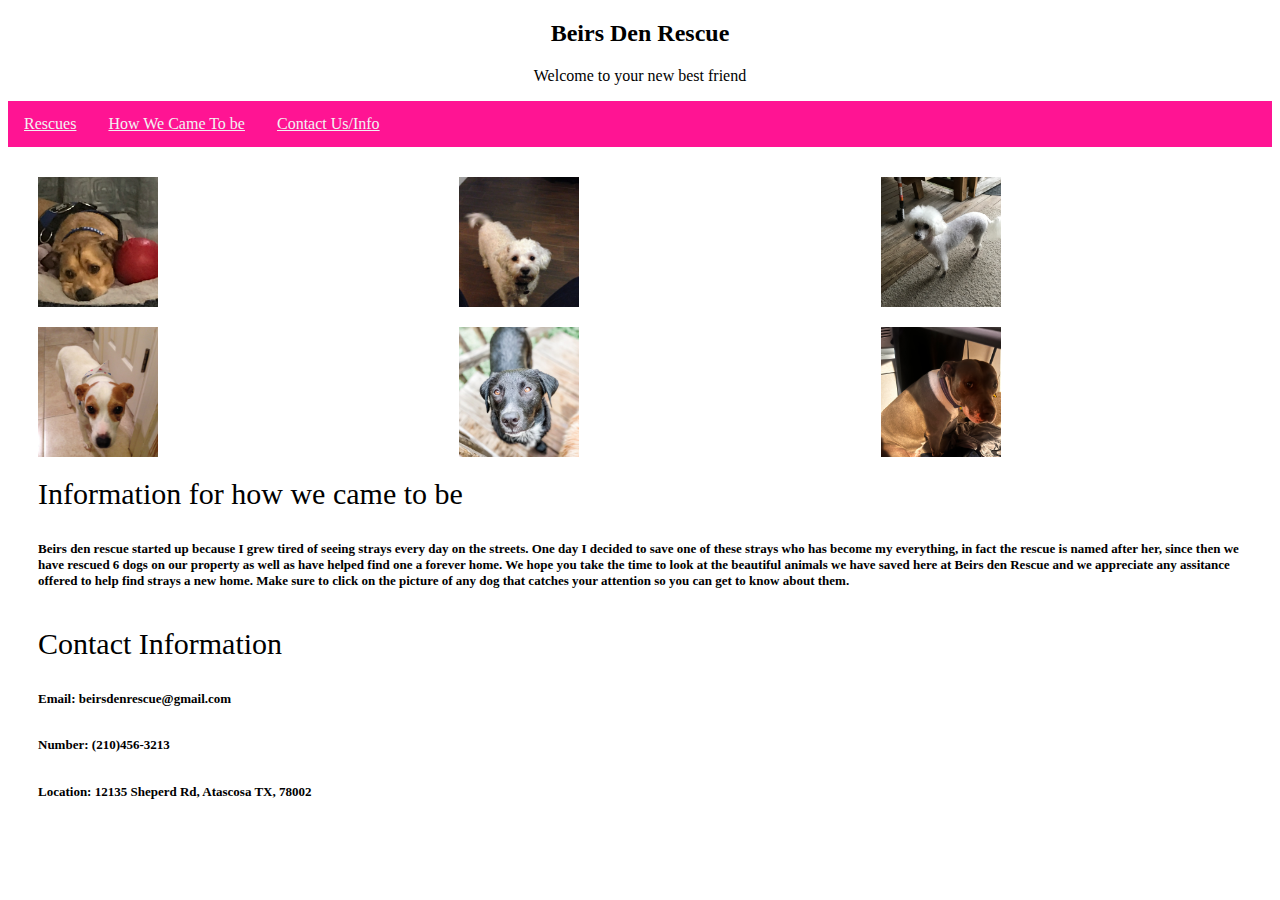
<file: index.html>
<!doctype html>
<html>
<head>
<meta charset="utf-8">
<title>Beirs Den Rescue</title>

	<style>
* {
  box-sizing: border-box;
}

/* Style the top navigation bar */
.topnav {
  overflow: hidden;
  background-color: deeppink;
}

/* Style the topnav links */
.topnav a {
  float: left;
  display: block;
  color: #f2f2f2;
  text-align: center;
  padding: 14px 16px;
  text-decoration: underline;
}

/* Change color on hover */
.topnav a:hover {
  background-color: black;
  color: deeppink;
}

/* On screens that are 600px wide or less, make the menu links stack on top of each other instead of next to each other */
@media screen and (max-width: 600px) {
  .topnav a {
    float: none;
    width: 100%;
  }
}
	</style>	
</head>

<body>
<header id="top">
	<div class="container">
		<h2>Beirs Den Rescue</h2>
<p>Welcome to your new best friend</p></div>
</header>

<div class="topnav">
  <a href="#top">Rescues</a>
  <a href="#cametobe">How We Came To be</a>
  <a href="#contact">Contact Us/Info</a>
</div>
	
	<div class="flex-container">
  <div><a href="jax.html" alt="picture of jax"><img src="images/jaxpic.jpg" width="120px" alt="picture of jax"></a></div>
  <div><a href="junior.html" alt="picture of junior"><img src="images/juniorpic.jpg" width="120px" alt="picture of junior"></a></div>
  <div><a href="molly.html" alt="picture of molly"><img src="images/mollypic.jpg" width="120px" alt="picture of molly"></a></div>
</div>
	<div class="flex-container">
	<div><a href="tina.html" alt="picture of tina"><img src="images/tinapic.jpg" width="120px" alt="picture of tina"></a></div>
	<div><a href="raider.html" alt="picture of raider"><img src="images/raiderpic.jpg" width="120px" alt="picture of raider"></a></div>
	<div><a href="xena.html" alt="picture of xena"><img src="images/xenapic.jpg" width="120px" alt="picture of xena"></a></div>
	</div>
	<div class="flex-container" id="cametobe">
	<div>Information for how we came to be
	  <h6>Beirs den rescue started up because I grew tired of seeing strays every day on the streets. One day I decided to save one of these strays who has become my everything, in fact the rescue is named after her, since then we have rescued 6 dogs on our property as well as have helped find one a forever home. We hope you take the time to look at the beautiful animals we have saved here at Beirs den Rescue and we appreciate any assitance offered to help find strays a new home. Make sure to click on the picture of any dog that catches your attention so you can get to know about them.  </h6>
		
	  </div>
		</div>
	<div class="flex-container" id="contact">
	<div>Contact Information
		<h6>Email: beirsdenrescue@gmail.com</h6>
		<h6>Number: (210)456-3213</h6>
		<h6>Location: 12135 Sheperd Rd, Atascosa TX, 78002</h6>
		
		</div>
		</div>
	
	
	
	
	
	
	
</body>
	<link href="main.css" rel="stylesheet" type="text/css">
</html>
</file>
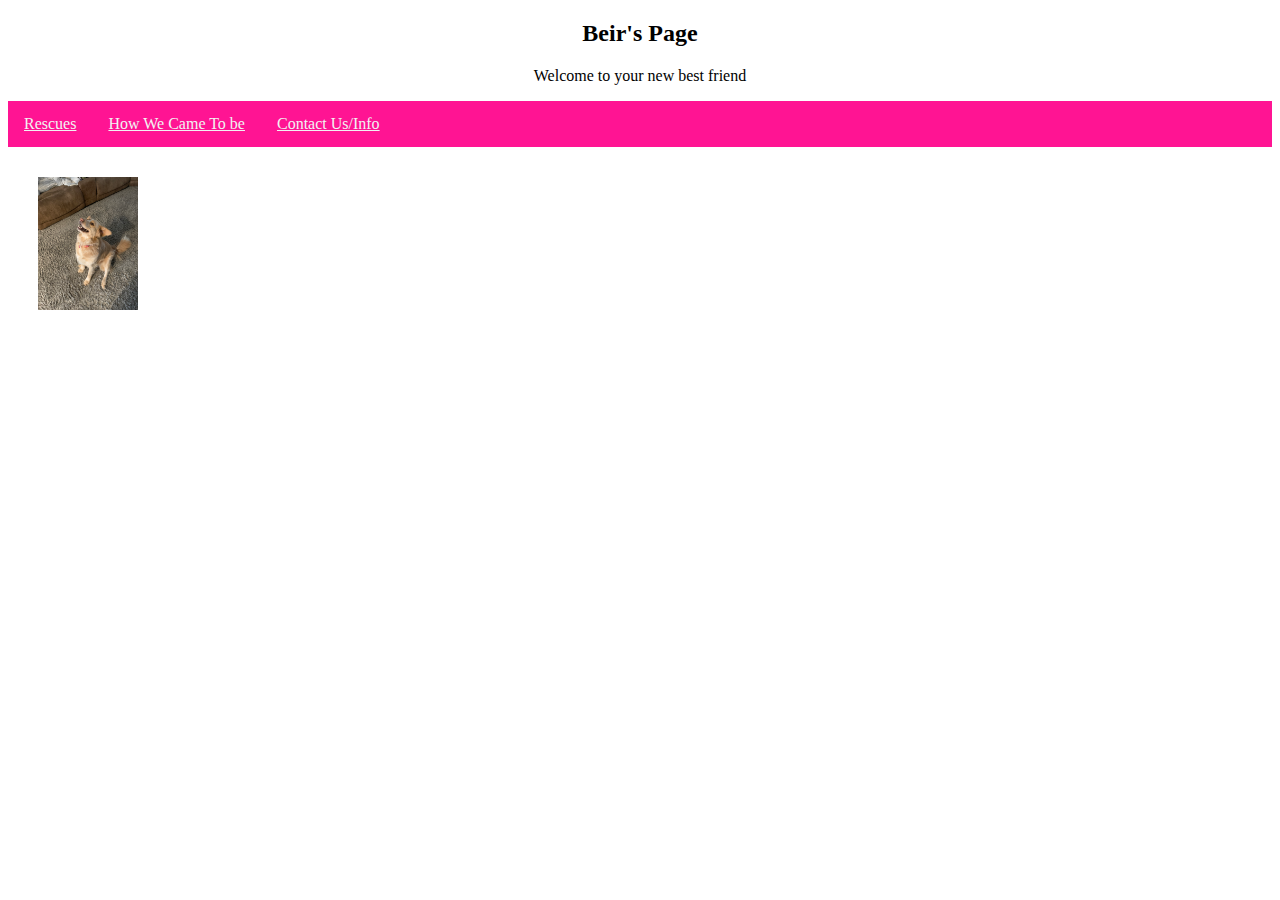
<file: beir.html>
<!doctype html>
<html>
<head>
<meta charset="utf-8">
<title>CSS Flexbox</title>

	<style>
* {
  box-sizing: border-box;
}

/* Style the top navigation bar */
.topnav {
  overflow: hidden;
  background-color: deeppink;
}

/* Style the topnav links */
.topnav a {
  float: left;
  display: block;
  color: #f2f2f2;
  text-align: center;
  padding: 14px 16px;
  text-decoration: underline;
}

/* Change color on hover */
.topnav a:hover {
  background-color: #ddd;
  color: black;
}

/* On screens that are 600px wide or less, make the menu links stack on top of each other instead of next to each other */
@media screen and (max-width: 600px) {
  .topnav a {
    float: none;
    width: 100%;
  }
}
</style>
	
</head>

<body>
<header>
	<div class="container"><h2>Beir's Page</h2>
<p>Welcome to your new best friend</p></div>
</header>

<div class="topnav">
  <a href="index.html#top">Rescues</a>
  <a href="index.html#cametobe">How We Came To be</a>
  <a href="index.html#contact">Contact Us/Info</a>
</div>
	
	<div class="flex-container">
  <div><a href="beir.html" alt="picture of beir"><img src="images/pictureofbeir.jpg" width="100px"></a></div>

	</div>
	
		
	
	
	
	
	
	
	
	
</body>
	<link href="main.css" rel="stylesheet" type="text/css">
</html>
</file>
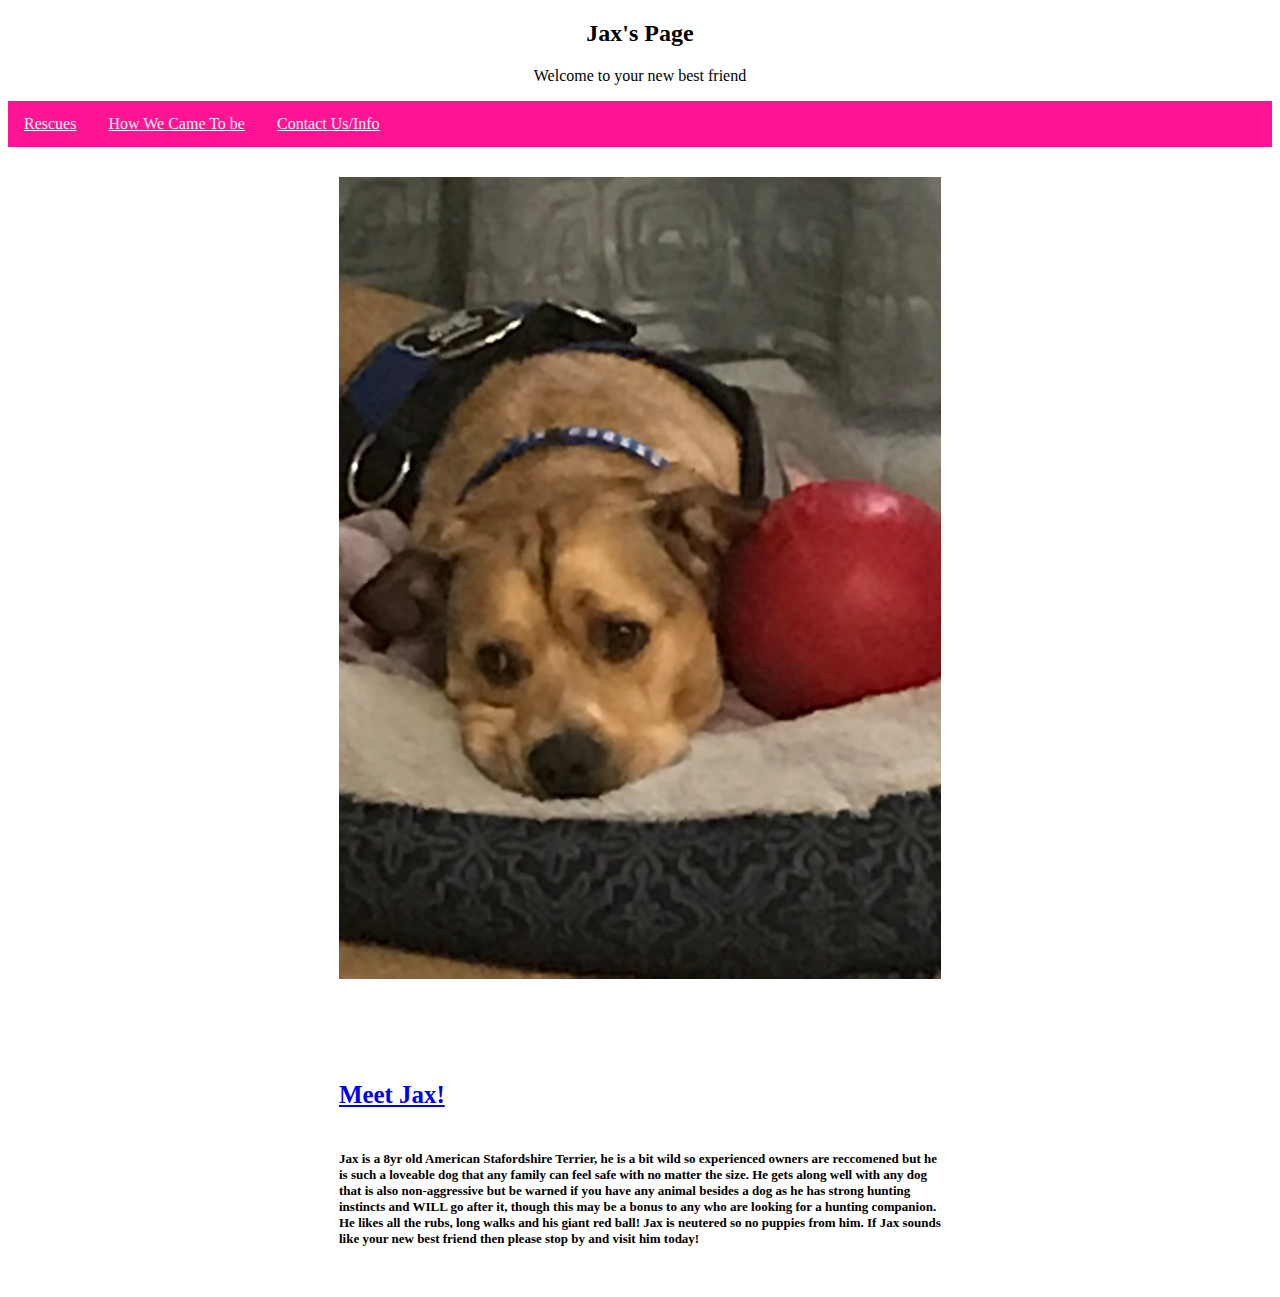
<file: jax.html>
<!doctype html>
<html>
<head>
<meta charset="utf-8">
<title>CSS Flexbox</title>

	<style>
* {
  box-sizing: border-box;
}

/* Style the top navigation bar */
.topnav {
  overflow: hidden;
  background-color: deeppink;
}

/* Style the topnav links */
.topnav a {
  float: left;
  display: block;
  color: #f2f2f2;
  text-align: center;
  padding: 14px 16px;
  text-decoration: underline;
}

/* Change color on hover */
.topnav a:hover {
  background-color: #ddd;
  color: black;
}

/* On screens that are 600px wide or less, make the menu links stack on top of each other instead of next to each other */
@media screen and (max-width: 600px) {
  .topnav a {
    float: none;
    width: 100%;
  }
}
</style>
	
</head>

<body>
<header>
	<div class="container"><h2>Jax's Page</h2>
<p>Welcome to your new best friend</p></div>
</header>

<div class="topnav">
  <a href="index.html#top">Rescues</a>
  <a href="index.html#cametobe">How We Came To be</a>
  <a href="index.html#contact">Contact Us/Info</a>
</div>
	
	<div class="flex-container">
  <div><a href="jax.html" alt="picture of jax"><img src="images/jaxpic.jpg" class="center" width="250px" alt="picture of jax"></a></div>
		<div><h5 class="center"><a href="index.html#contact">Meet Jax!</a></h5><h6 class="center">Jax is a 8yr old American Stafordshire Terrier, he is a bit wild so experienced owners are reccomened but he is such a loveable dog that any family can feel safe with no matter the size. He gets along well with any dog that is also non-aggressive but be warned if you have any animal besides a dog as he has strong hunting instincts and WILL go after it, though this may be a bonus to any who are looking for a hunting companion. He likes all the rubs, long walks and his giant red ball! Jax is neutered so no puppies from him. If Jax sounds like your new best friend then please stop by and visit him today! </h6></div>

	</div>
	
		
	
	
	
	
	
	
	
	
</body>
	<link href="main.css" rel="stylesheet" type="text/css">
</html>
</file>
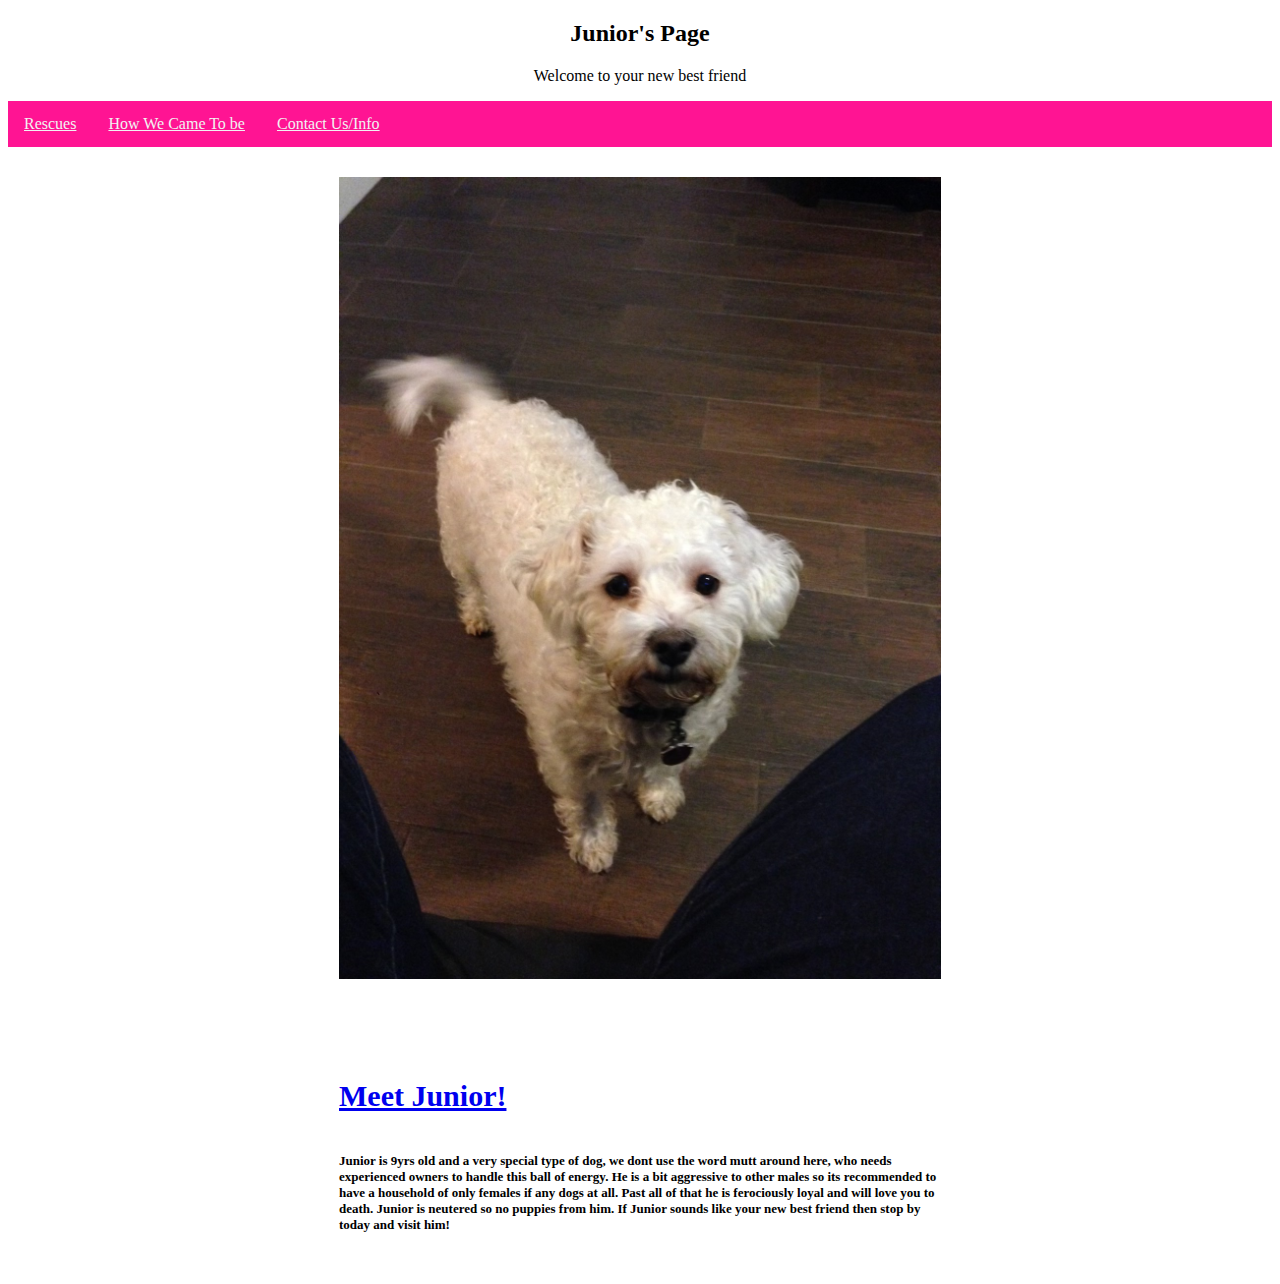
<file: junior.html>
<!doctype html>
<html>
<head>
<meta charset="utf-8">
<title>CSS Flexbox</title>

	<style>
* {
  box-sizing: border-box;
}

/* Style the top navigation bar */
.topnav {
  overflow: hidden;
  background-color: deeppink;
}

/* Style the topnav links */
.topnav a {
  float: left;
  display: block;
  color: #f2f2f2;
  text-align: center;
  padding: 14px 16px;
  text-decoration: underline;
}

/* Change color on hover */
.topnav a:hover {
  background-color: #ddd;
  color: black;
}

/* On screens that are 600px wide or less, make the menu links stack on top of each other instead of next to each other */
@media screen and (max-width: 600px) {
  .topnav a {
    float: none;
    width: 100%;
  }
}
</style>
	
</head>

<body>
<header>
	<div class="container"><h2>Junior's Page</h2>
<p>Welcome to your new best friend</p></div>
</header>

<div class="topnav">
  <a href="index.html#top">Rescues</a>
  <a href="index.html#cametobe">How We Came To be</a>
  <a href="index.html#contact">Contact Us/Info</a>
</div>
	
	<div class="flex-container">
  <div><a href="junior.html" alt="picture of junior"><img src="images/juniorpic.jpg" class="center" alt="picture of junior" width="250px"></a></div>
		<div><h4 class="center"><a href="index.html#contact">Meet Junior!</a></h4><h6 class="center">Junior is 9yrs old and a very special type of dog, we dont use the word mutt around here, who needs experienced owners to handle this ball of energy. He is a bit aggressive to other males so its recommended to have a household of only females if any dogs at all. Past all of that he is ferociously loyal and will love you to death. Junior is neutered so no puppies from him. If Junior sounds like your new best friend then stop by today and visit him!</h6></div>

	</div>
	
		
	
	
	
	
	
	
	
	
</body>
	<link href="main.css" rel="stylesheet" type="text/css">
</html>
</file>
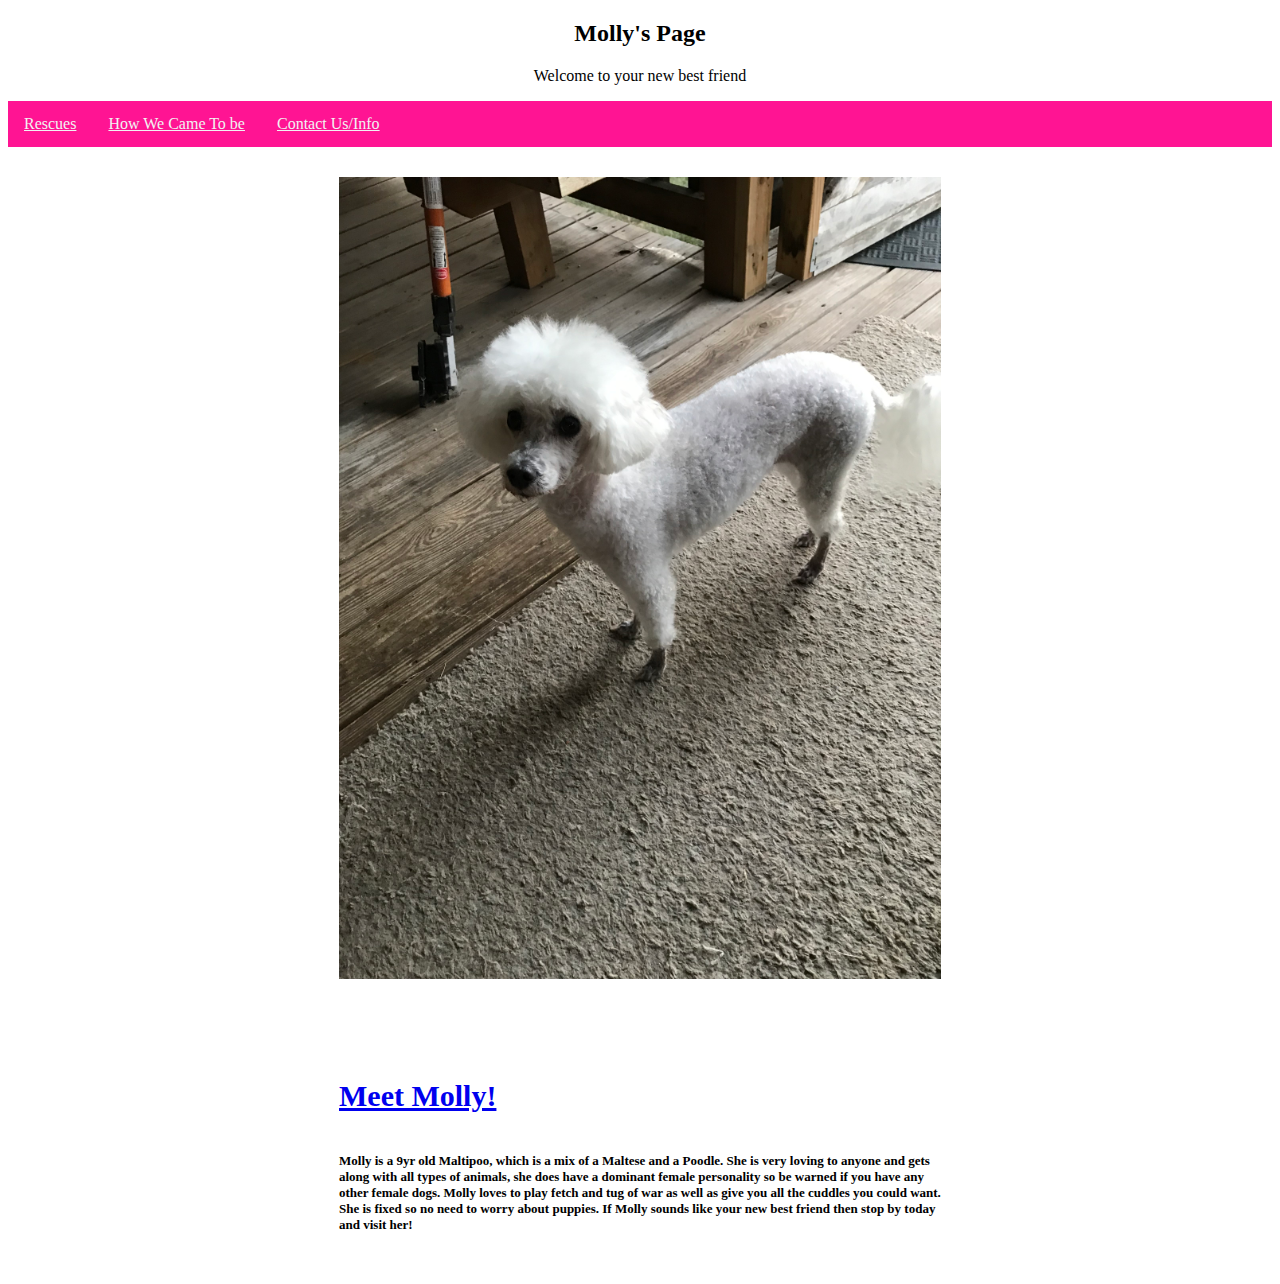
<file: molly.html>
<!doctype html>
<html>
<head>
<meta charset="utf-8">
<title>CSS Flexbox</title>

	<style>
* {
  box-sizing: border-box;
}

/* Style the top navigation bar */
.topnav {
  overflow: hidden;
  background-color: deeppink;
}

/* Style the topnav links */
.topnav a {
  float: left;
  display: block;
  color: #f2f2f2;
  text-align: center;
  padding: 14px 16px;
  text-decoration: underline;
}

/* Change color on hover */
.topnav a:hover {
  background-color: #ddd;
  color: black;
}

/* On screens that are 600px wide or less, make the menu links stack on top of each other instead of next to each other */
@media screen and (max-width: 600px) {
  .topnav a {
    float: none;
    width: 100%;
  }
}
</style>
	
</head>

<body>
<header>
	<div class="container"><h2>Molly's Page</h2>
<p>Welcome to your new best friend</p></div>
</header>

<div class="topnav">
  <a href="index.html#top">Rescues</a>
  <a href="index.html#cametobe">How We Came To be</a>
  <a href="index.html#contact">Contact Us/Info</a>
</div>
	
	<div class="flex-container">
  <div><a href="molly.html" alt="picture of molly"><img src="images/mollypic.jpg" class="center" width="250px" alt="picture of molly"></a></div>
		<div><h4 class="center"><a href="index.html#contact">Meet Molly!</a></h4><h6 class="center">Molly is a 9yr old Maltipoo, which is a mix of a Maltese and a Poodle. She is very loving to anyone and gets along with all types of animals, she does have a dominant female personality so be warned if you have any other female dogs. Molly loves to play fetch and tug of war as well as give you all the cuddles you could want. She is fixed so no need to worry about puppies. If Molly sounds like your new best friend then stop by today and visit her!</h6></div>

	</div>
	
		
	
	
	
	
	
	
	
	
</body>
	<link href="main.css" rel="stylesheet" type="text/css">
</html>
</file>
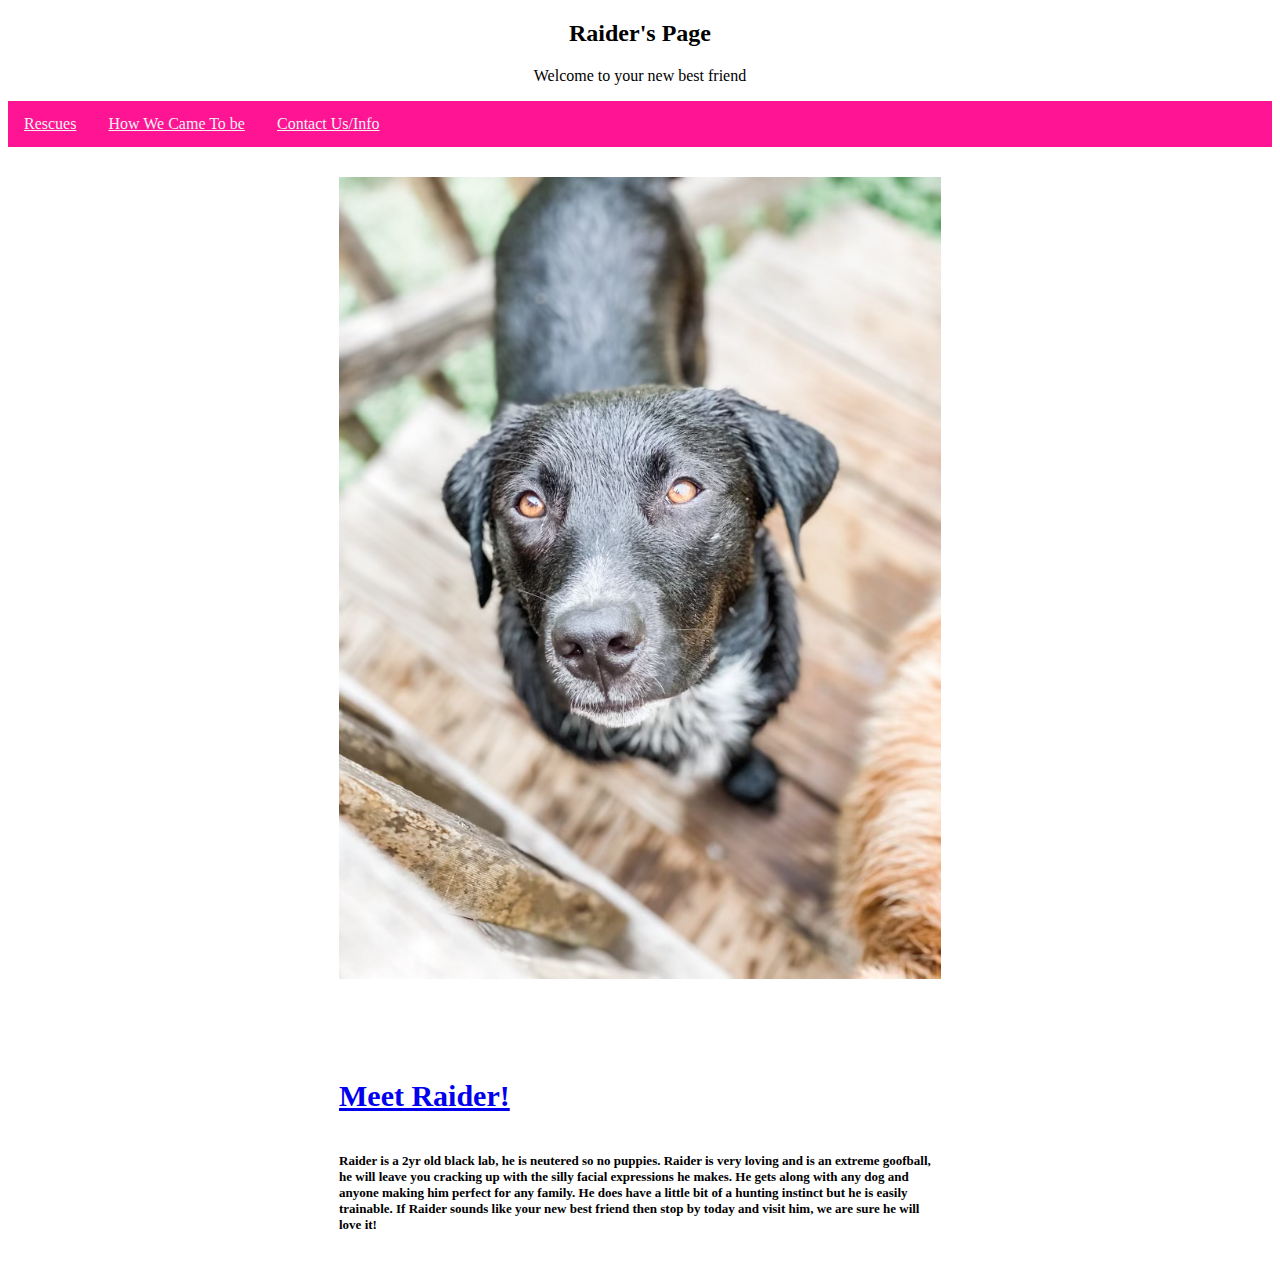
<file: raider.html>
<!doctype html>
<html>
<head>
<meta charset="utf-8">
<title>CSS Flexbox</title>

	<style>
* {
  box-sizing: border-box;
}

/* Style the top navigation bar */
.topnav {
  overflow: hidden;
  background-color: deeppink;
}

/* Style the topnav links */
.topnav a {
  float: left;
  display: block;
  color: #f2f2f2;
  text-align: center;
  padding: 14px 16px;
  text-decoration: underline;
}

/* Change color on hover */
.topnav a:hover {
  background-color: #ddd;
  color: black;
}

/* On screens that are 600px wide or less, make the menu links stack on top of each other instead of next to each other */
@media screen and (max-width: 600px) {
  .topnav a {
    float: none;
    width: 100%;
  }
}
</style>
	
</head>

<body>
<header>
	<div class="container"><h2>Raider's Page</h2>
<p>Welcome to your new best friend</p></div>
</header>

<div class="topnav">
  <a href="index.html#top">Rescues</a>
  <a href="index.html#cametobe">How We Came To be</a>
  <a href="index.html#contact">Contact Us/Info</a>
</div>
	
	<div class="flex-container">
  <div><a href="raider.html" alt="picture of raider"><img src="images/raiderpic.jpg" class="center" width="250px" alt="picture of raider"></a></div>
		<div><h4 class="center"><a href="index.html#contact">Meet Raider!<a/></h4><h6 class="center">Raider is a 2yr old black lab, he is neutered so no puppies. Raider is very loving and is an extreme goofball, he will leave you cracking up with the silly facial expressions he makes. He gets along with any dog and anyone making him perfect for any family. He does have a little bit of a hunting instinct but he is easily trainable. If Raider sounds like your new best friend then stop by today and visit him, we are sure he will love it! </h6></div>

	</div>
	
		
	
	
	
	
	
	
	
	
</body>
	<link href="main.css" rel="stylesheet" type="text/css">
</html>
</file>
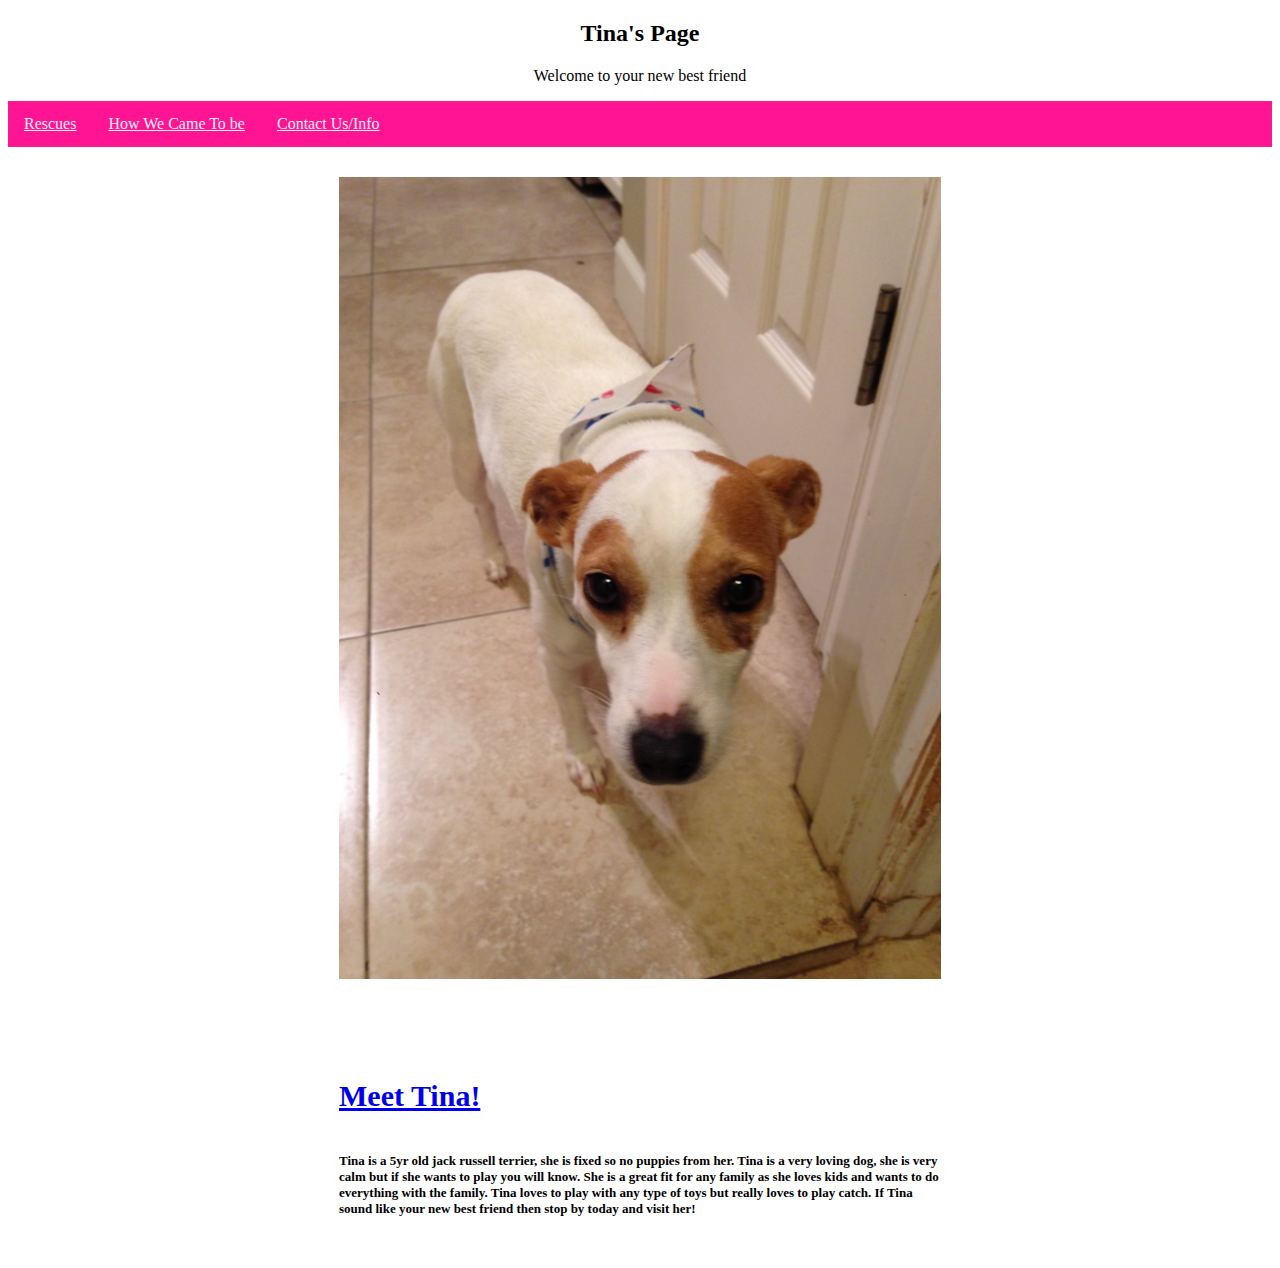
<file: tina.html>
<!doctype html>
<html>
<head>
<meta charset="utf-8">
<title>CSS Flexbox</title>

	<style>
* {
  box-sizing: border-box;
}

/* Style the top navigation bar */
.topnav {
  overflow: hidden;
  background-color: deeppink;
}

/* Style the topnav links */
.topnav a {
  float: left;
  display: block;
  color: #f2f2f2;
  text-align: center;
  padding: 14px 16px;
  text-decoration: underline;
}

/* Change color on hover */
.topnav a:hover {
  background-color: #ddd;
  color: black;
}

/* On screens that are 600px wide or less, make the menu links stack on top of each other instead of next to each other */
@media screen and (max-width: 600px) {
  .topnav a {
    float: none;
    width: 100%;
  }
}
</style>
	
</head>

<body>
<header>
	<div class="container"><h2>Tina's Page</h2>
<p>Welcome to your new best friend</p></div>
</header>

<div class="topnav">
  <a href="index.html#top">Rescues</a>
  <a href="index.html#cametobe">How We Came To be</a>
  <a href="index.html#contact">Contact Us/Info</a>
</div>
	
	<div class="flex-container">
  <div><a href="tina.html" alt="picture of tina"><img src="images/tinapic.jpg" class="center" alt="picture of tina" width="250px"></a></div>
		<div><h4 class="center"><a href="index.html#contact">Meet Tina!</a></h4><h6 class="center">Tina is a 5yr old jack russell terrier, she is fixed so no puppies from her. Tina is a very loving dog, she is very calm but if she wants to play you will know. She is a great fit for any family as she loves kids and wants to do everything with the family. Tina loves to play with any type of toys but really loves to play catch. If Tina sound like your new best friend then stop by today and visit her! </h6></div>

	</div>
	
		
	
	
	
	
	
	
	
	
</body>
	<link href="main.css" rel="stylesheet" type="text/css">
</html>
</file>
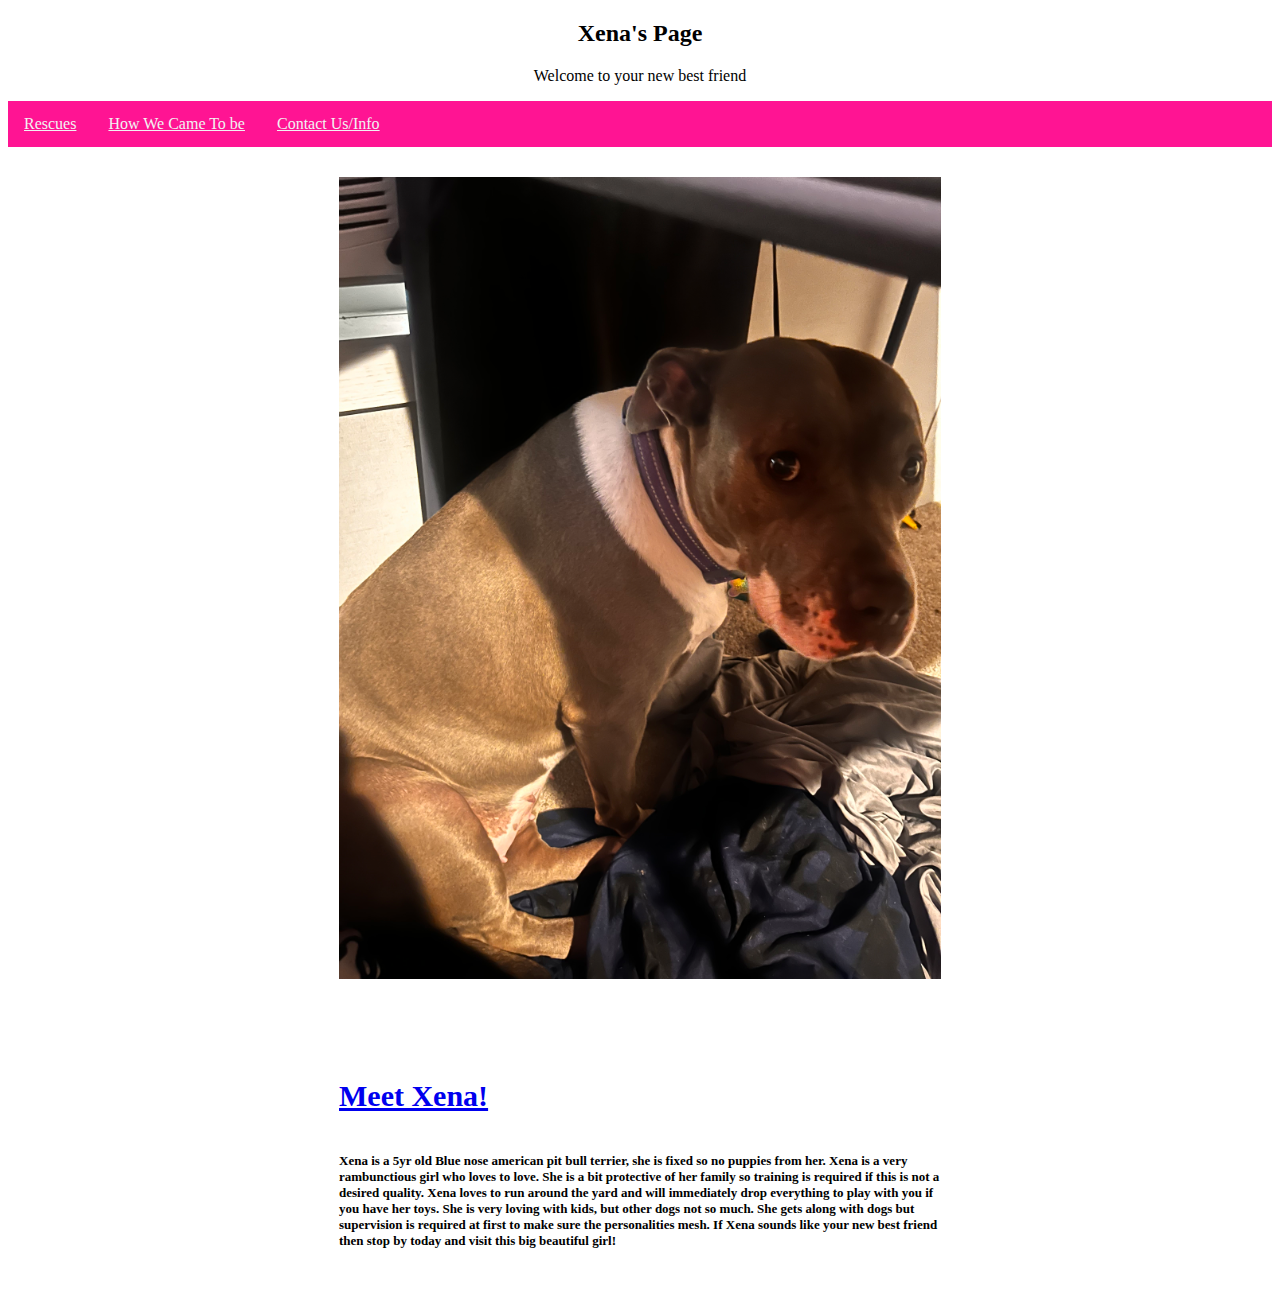
<file: xena.html>
<!doctype html>
<html>
<head>
<meta charset="utf-8">
<title>CSS Flexbox</title>

	<style>
* {
  box-sizing: border-box;
}

/* Style the top navigation bar */
.topnav {
  overflow: hidden;
  background-color: deeppink;
}

/* Style the topnav links */
.topnav a {
  float: left;
  display: block;
  color: #f2f2f2;
  text-align: center;
  padding: 14px 16px;
  text-decoration: underline;
}

/* Change color on hover */
.topnav a:hover {
  background-color: #ddd;
  color: black;
}

/* On screens that are 600px wide or less, make the menu links stack on top of each other instead of next to each other */
@media screen and (max-width: 600px) {
  .topnav a {
    float: none;
    width: 100%;
  }
}
</style>
	
</head>

<body>
<header>
	<div class="container"><h2>Xena's Page</h2>
<p>Welcome to your new best friend</p></div>
</header>

<div class="topnav">
  <a href="index.html#top">Rescues</a>
  <a href="index.html#cametobe">How We Came To be</a>
  <a href="index.html#contact">Contact Us/Info</a>
</div>
	
	<div class="flex-container">
  <div><a href="xena.html" alt="picture of xena"><img src="images/xenapic.jpg" class="center" alt="picture of xena" width="250px"></a></div>
		<div><h4 class="center"><a href="index.html#contact">Meet Xena!</a></h4><h6 class="center">Xena is a 5yr old Blue nose american pit bull terrier, she is fixed so no puppies from her. Xena is a very rambunctious girl who loves to love. She is a bit protective of her family so training is required if this is not a desired quality. Xena loves to run around the yard and will immediately drop everything to play with you if you have her toys. She is very loving with kids, but other dogs not so much. She gets along with dogs but supervision is required at first to make sure the personalities mesh. If Xena sounds like your new best friend then stop by today and visit this big beautiful girl!</h6></div>

	</div>
	
		
	
	
	
	
	
	
	
	
</body>
	<link href="main.css" rel="stylesheet" type="text/css">
</html>
</file>
<file: main.css>
@charset "utf 8" ;
/* CSS Document */
.container{
	width:1020px;
	margin:0 auto;
	background-color: white;
}

header{
	width:100%;
	text-align: center;
}

.flex-container{
	display:flex;
	background-color:#FFFFFF;
	flex-direction: row;
	align-items: stretch;
	height:150px;
}

.flex-container div{
	background-color: #f1f1f1;
	 flex-grow:4;
}

.flex-container .flex-nav{
	flex-grow:1;
	flex-direction: column;
}

footer{
	width:100%;
	text-align: center;
}

  /* Responsive layout - makes a one column layout instead of a two-column layout */
@media (max-width: 800px) {
  .flex-container {
    flex-direction: column;
	}
	header{background-color: white;}

}
* {
    box-sizing: border-box;
}
.flex-container {
    display: flex;
    flex-wrap: wrap;
    
}
.flex-container > div {
    background-color: #fff;
    margin: 10px;
    padding: 20px;
    font-size: 30px;
}
.stack > div {
    flex-direction: column;
    padding: 20px;
}
#container {
    width: 800px;
    margin: 0 auto;
}
.section_L {
    flex-grow: 3;
}
.section_R {
    flex-grow: 2;
}
.flex-responsive {
    flex: 30%;
}

/* Responsive layout - makes a one column-layout instead of a two-column layout */
@media (max-width: 799px) {
#container {
    width: 90%;
    margin: 0 auto;
    background-color: white;
}
.flex-responsive {
    flex: 100%;
}
}
h6{font-size:13px}
.center {
	display: block;
	margin-left: auto;
	margin-right: auto;
	width: 50%;
	}
</file>
